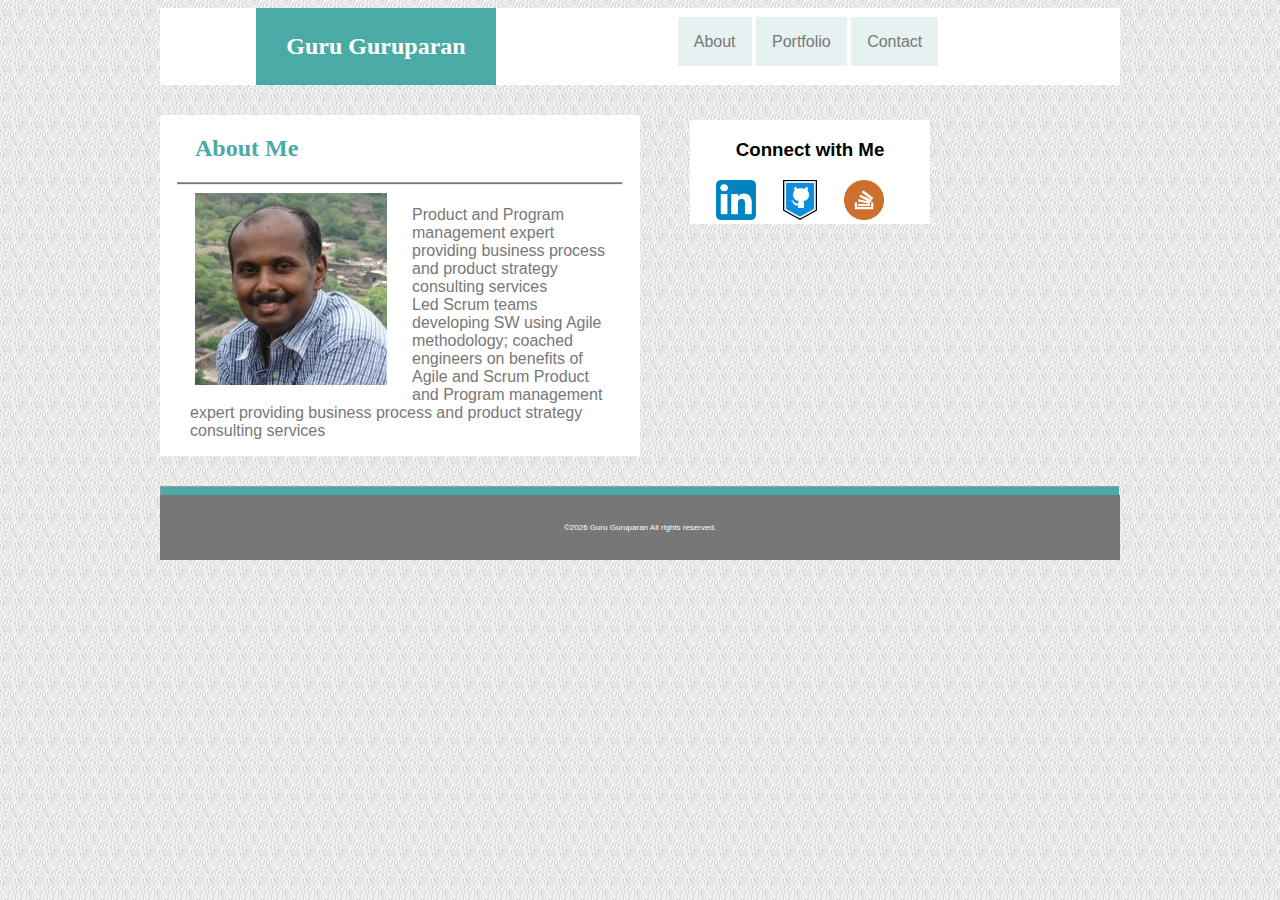
<file: index.html>
<!DOCTYPE html>
<html>
<head>
	<title>Guru Guruparan</title>
	<meta charset="utf-8">
	<!-- <link rel="stylesheet" type="text/css" href="assets/css/reset.css"> -->
	<link rel="stylesheet" type="text/css" href="assets/css/style.css">
</head>

<body>
	<div id="mainBackground">
		<div id="topBanner">
			<div id="nameDiv">
				<h1>Guru Guruparan</h1>
			</div>
			<div id="navTop">
				<ul>
					<li><a href="#">About</a></li>
					<li><a href="portfolio.html">Portfolio</a></li>
					<li><a href="contact.html">Contact</a></li>
				</ul>
			</div>
		</div>

		<div id="mainContainer">
			<h2>About Me</h2>
			<hr class="style7">
			<div id="imageDiv">	
				<img class="imgClass" src="assets\images\guruProfile.jpg" width="100%">
			</div>  <!--imageDiv -->
			<div>
				<p id="aboutMe">
					Product and Program management expert providing business process and product strategy consulting services 
					<br>
					Led Scrum teams developing SW using Agile methodology; coached engineers on benefits of Agile and Scrum
					Product and Program management expert providing business process and product strategy consulting services
				</p>
			</div>
		</div>  <!--mainContainer -->

		<div id="contactDiv">
			<h3>Connect with Me</h3>

			<a href="https://www.linkedin.com/in/guru-guruparan-ab9a24" target="_blank"><img class="socialLogo" src="assets\images\linkedin_logo.png" width="40" height="40" alt="LinkedIn Logo"></a>
			<a href="https://github.com/mullun" target="_blank"><img class="socialLogo" src="assets\images\github_logo.png" width="40" height="40" alt="GitHub Logo"></a>
			<a href="https://www.stackoverflow.com" target="_blank"><img class="socialLogo" src="assets\images\stackoverflow_logo.png" width="40" height="40" alt="StackOverFlow Logo"></a>
		</div>
		<br>
		<hr class="style8">
		<div id="copyrightBar">
			<p class="copyright">&copy;<script language="JavaScript" type="text/javascript">document.write((new Date()).getFullYear());</script> Guru Guruparan All rights reserved. </p>

		</div>
	</div>


</body>
</html>
</file>
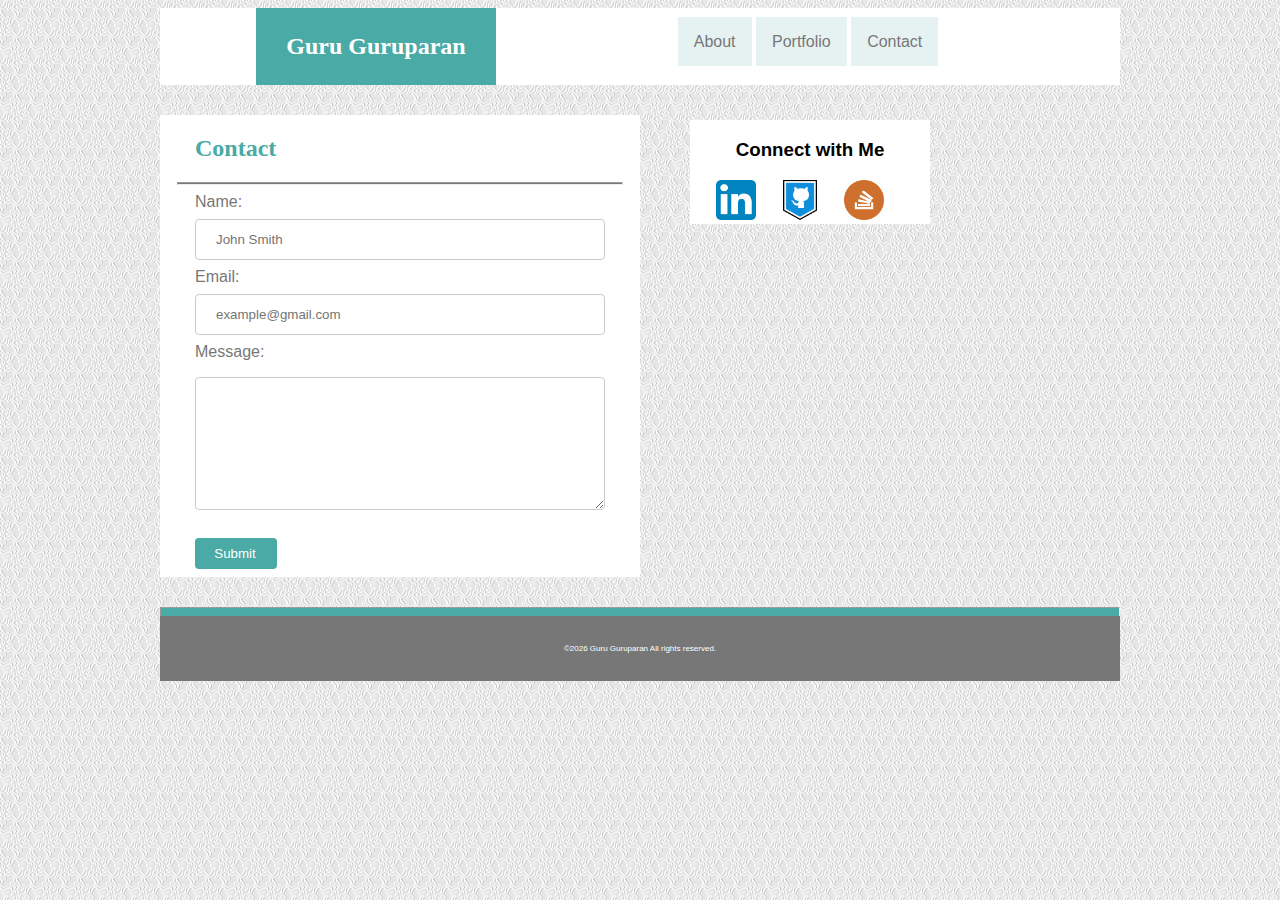
<file: contact.html>
<!DOCTYPE html>
<html>
<head>
	<title>Guruparan Contact</title>
	<meta charset="utf-8">
	<link rel="stylesheet" type="text/css" href="assets/css/style.css">
</head>

<body>
	<div id="mainBackground">
		<div id="topBanner">
			<div id="nameDiv">
				<h1>Guru Guruparan</h1>
			</div>
			<div id="navTop">
				<ul>
					<li><a href="index.html">About</a></li>
					<li><a href="portfolio.html">Portfolio</a></li>
					<li><a href="#">Contact</a></li>
				</ul>
			</div>
		</div>

			<div id="mainContainer"> <!--box to hold all the portfolio images -->
			<h2>Contact</h2>
			<hr class="style7">

			<div class="formContainer">
				<form action="action_page.php"  style="text-align: left;">
					Name:<br>
					<input type="text" name="firstname" placeholder="John Smith">
					<br>
					Email:<br>
					<input type="text" name="lastname" placeholder="example@gmail.com">
					<br>
					Message:<br>
					<p>
						<textarea name="message" cols="50" rows="10"></textarea>
					</p>
	<!-- 				<input type="text" name="message">
	 -->
					<input type="submit" value="Submit">
				</form>
			</div>

		</div>  <!--mainContainer;  box to hold all the portfolio images -->

		<div id="contactDiv">
			<h3>Connect with Me</h3>
			<a href="https://www.linkedin.com/in/guru-guruparan-ab9a24" target="_blank"><img class="socialLogo" src="assets\images\linkedin_logo.png" width="40" height="40" alt="LinkedIn Logo"></a>
			<a href="https://github.com/mullun" target="_blank"><img class="socialLogo" src="assets\images\github_logo.png" width="40" height="40" alt="GitHub Logo"></a>
			<a href="https://www.stackoverflow.com" target="_blank"><img class="socialLogo" src="assets\images\stackoverflow_logo.png" width="40" height="40" alt="StackOverFlow Logo"></a>
		</div>
		<br>
		<hr class="style8">
		<div id="copyrightBar">
			<p class="copyright">&copy;<script language="JavaScript" type="text/javascript">document.write((new Date()).getFullYear());</script> Guru Guruparan All rights reserved. </p>

		</div>
	</div> <!-- mainBackground -->
</body>
</file>
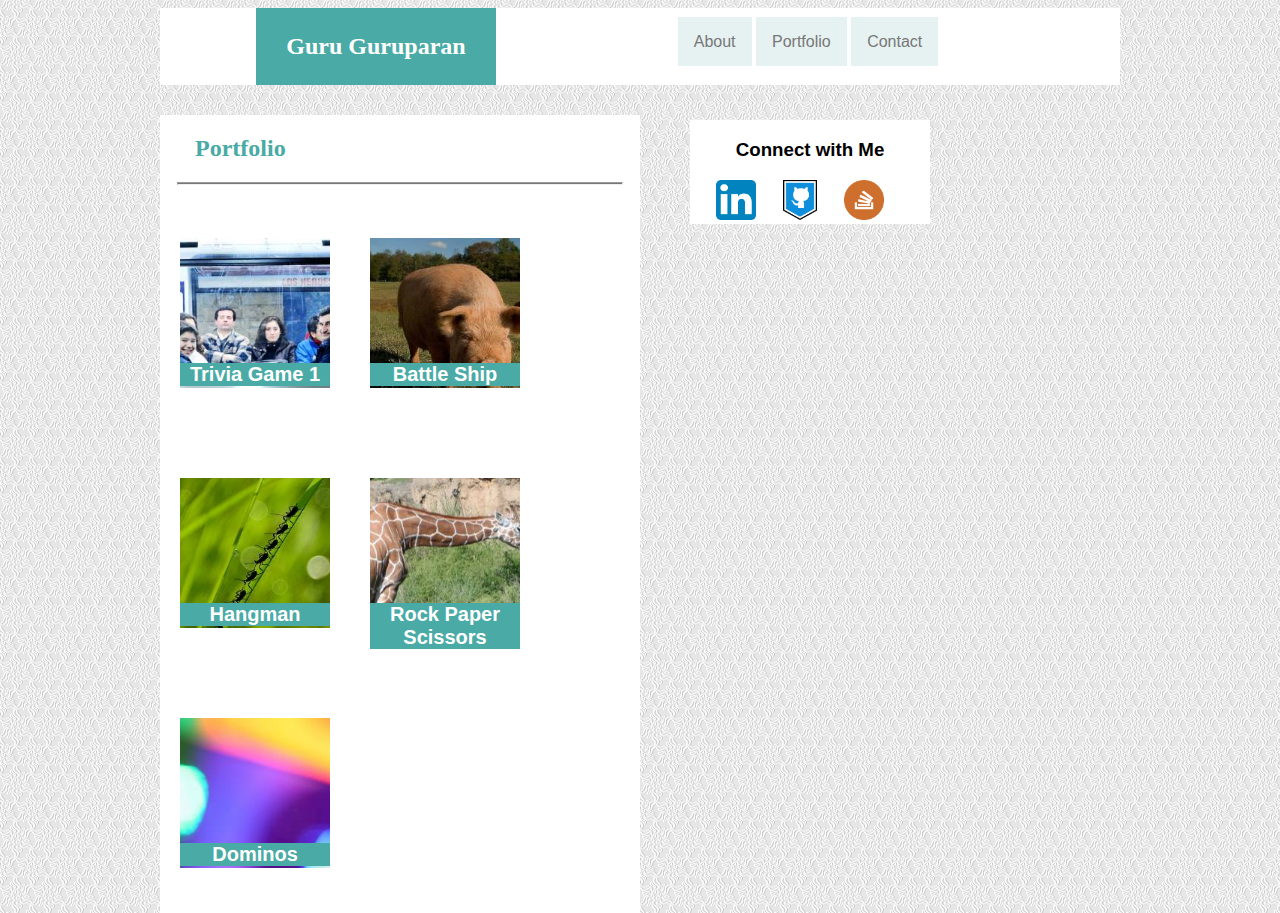
<file: portfolio.html>
<!DOCTYPE html>
<html>
<head>
	<title>Guruparan Portfolio</title>
	<meta charset="utf-8">
	<link rel="stylesheet" type="text/css" href="assets/css/style.css">
</head>

<body>
	<div id="mainBackground">
		<div id="topBanner">
			<div id="nameDiv">
				<h1>Guru Guruparan</h1>
			</div>
			<div id="navTop">
				<ul>
					<li><a href="index.html">About</a></li>
					<li><a href="#">Portfolio</a></li>
					<li><a href="contact.html">Contact</a></li>
				</ul>
			</div>
		</div>


		<div id="mainContainer"> <!--box to hold all the portfolio images -->

			<h2>Portfolio</h2>

			<hr class="style7">

			<div class="portImageContainerOne"> <!--box to hold one portfolo image and its text -->
	 			<h4><a href="#">Trivia Game 1</a></h4>
			</div>

			<div class="portImageContainerTwo">
	 			<h4><a href="#">Battle Ship</a></h4>
			</div>

			<div class="portImageContainerThree"> <!--box to hold one portfolo image and its text -->
	 			<h4><a href="#">Hangman</a></h4>
			</div>

			<div class="portImageContainerFour">
	 			<h4><a href="#">Rock Paper Scissors</a></h4>
			</div>

			<div class="portImageContainerFive">
	 			<h4><a href="#">Dominos</a></h4>
			</div>

		</div>  <!--mainContainer;  box to hold all the portfolio images -->



		<div id="contactDiv">
			<h3>Connect with Me</h3>
			<a href="https://www.linkedin.com/in/guru-guruparan-ab9a24" target="_blank"><img class="socialLogo" src="assets\images\linkedin_logo.png" width="40" height="40" alt="LinkedIn Logo"></a>
			<a href="https://github.com/mullun" target="_blank"><img class="socialLogo" src="assets\images\github_logo.png" width="40" height="40" alt="GitHub Logo"></a>
			<a href="https://www.stackoverflow.com" target="_blank"><img class="socialLogo" src="assets\images\stackoverflow_logo.png" width="40" height="40" alt="StackOverFlow Logo"></a>
		</div>
	</div>


</body>
</file>
<file: assets/css/style.css>
/* Applies to the whole document */
* {
  box-sizing: border-box;
  text-align: center;
}

#mainBackground {
	width: 960px;
	margin-right: auto;
	margin-left: auto;
}

#topBanner {
	background-color: white;
	overflow: auto;
}

#nameDiv {
	margin-left: 10%;
	width: 25%;
	background-color: #4aaaa5;
	color: white;
	padding-bottom: 9px;
	padding-top: 9px;
	font-size: 12px;
	font-family: Georgia, Times, 'Times New Roman', serif;
	float: left;
}


h4 a:link {
	text-decoration: none;
	color: #ffffff;
}

#navTop {
	margin-top: 25px;
}

#navTop a:link {
	text-decoration: none;
	color: #777777;
}

#navTop a:hover {
    background-color: #C2F2F0;
}

#navTop li {
	list-style-type: none;
	display: inline;
	padding: 16px;
	background-color: #E6F2F2;
	text-decoration: none;
}

#navTop li:hover {
    background-color: #C2F2F0;
}

#navTopContact {
	margin-top: 25px;
}

#navTopContact a:link {
	text-decoration: none;
	color: #777777;
}

#navTopContact a:hover {
    background-color: #C2F2F0;
}

#navTopContact li {
	list-style-type: none;
	display: inline;
	padding: 16px;
	background-color: #E6F2F2;
	text-decoration: none;
}

#navTopContact li:hover {
    background-color: #C2F2F0;
}

#mainContainer {    /* box to hold all the portfolio images  */
	width: 50%;
	overflow: auto;
	text-align: left;
	background-color: white;
	margin-top: 30px;
	float: left;
}

#mainContainerContact {    /* box to hold all the portfolio images  */
	width: 50%;
	overflow: auto;
	text-align: left;
	background-color: white;
	margin-top: 30px;
	float: left;
}

h2 {
	font-family: Georgia, Times, 'Times New Roman', serif;
	color: #4aaaa5;
	text-align: left;
	margin-left: 35px;
}

hr.style7 {
	color: #777777;
	background-color: #777777;
	height: 3px;
	width: 93%;
}

#imageDiv {
	float: left;
	max-width: 100%;
	margin-left: 35px;
	margin-right: 25px;
	margin-bottom: 10px;
}

.socialLogo {
	/*margin-left: 20px;*/
	margin-right: 20px;
}

#aboutMe {
	text-align: left;
	/*color: #C0CBCC;*/
	color: #777777;
	margin: 20px, 20px, 20px, 20px;
	padding-left: 30px;
	padding-right: 30px;
	padding-top: 5px;	
}

#contactDiv {
	width: 25%;
	float: left;
	background-color: white;
	margin-top: 35px;
	margin-left: 50px;
}

#contactDivContact {
	width: 25%;
	float: left;
	background-color: white;
	margin-top: 35px;
	margin-left: 50px;
}

.portImageContainer {   /* box to hold one portfolo image and its text */
	float: left;
	margin:20px;
	/*background-image: url("../images/200.jpg"); */
	background-color: orange;
	width:150px; 
	height:200px;
}

.portImageContainerOne {   /* box to hold one portfolo image and its text */
	float: left;
	margin:20px;
	background-image: url("../images/200.jpg"); 
	background-size: 200%;
	background-position: center center;
	background-repeat: no-repeat;
	width:150px; 
	height:200px;
}

.portImageContainerTwo {   /* box to hold one portfolo image and its text */
	float: left;
	margin:20px;
	background-image: url("../images/battleShip.jpg"); 
	background-size: 200%;
	background-position: center center;
	background-repeat: no-repeat;	width:150px; 
	height:200px;
}

.portImageContainerThree {   /* box to hold one portfolo image and its text */
	float: left;
	margin:20px;
	background-image: url("../images/hangMan.jpg"); 
	background-size: 200%;
	background-position: center center;
	background-repeat: no-repeat;	width:150px; 
	height:200px;
}

.portImageContainerFour {   /* box to hold one portfolo image and its text */
	float: left;
	margin:20px;
	background-image: url("../images/rockPaperScissors.jpg"); 
	background-size: 200%;
	background-position: center center;
	background-repeat: no-repeat;	width:150px; 
	height:200px;
}

.portImageContainerFive {   /* box to hold one portfolo image and its text */
	float: left;
	margin:20px;
	background-image: url("../images/rpgGame.jpg"); 
	background-size: 200%;
	background-position: center center;
	background-repeat: no-repeat;	width:150px; 
	width:150px; 
	height:200px;
}

.portImage {
	float: left;
	width: 150px;
	height: 200px;
    z-index: -1;
}

h4 {
	color: #ffffff;
	font-size: 20px;
	background-color: #4aaaa5;
	margin-top: 150px;
}

.portTitle {
	color: #ffffff;
	font-size: 20px;
	position: relative; 
   	top: 0px; 
   	left: 0px;
   	background-color: #4aaaa5;
   	/*width: 100%; */
   	z-index: 1;
}

.group:after {
  content: "";
  display: table;
  clear: both;
}

body {
	background-image: url("../images/light_grey_floral_motif.png");
	font-family: 'Arial', 'Helvetica Neue', Helvetica, sans-serif;
	width: 960px;
	margin-right: auto;
	margin-left: auto;
}

input[type=text], select {
    width: 100%;
    padding: 12px 20px;
    margin: 8px 0px;
    display: inline-block;
    border: 1px solid #ccc;
    border-radius: 4px;
    box-sizing: border-box;
    text-align: left;
    color: #777777;
}

input[type=submit] {
    width: 20%;
    background-color: #4aaaa5;
    color: white;
    padding-top: 8px;
    padding-left: 4px;
    padding-bottom: 8px;
    margin: 8px 0;
    border: none;
    border-radius: 4px;
    cursor: pointer;
    text-align: center;
}

input[type=submit]:hover {
    background-color: #34736F;
}

.formContainer {
	padding-left: 35px;
	padding-right: 35px;
	color: #777777;
}

textarea {
	width: 100%;
	height: 10em;
	border: 1px solid #ccc;
    border-radius: 4px;
    box-sizing: border-box;
}

hr.style8 {
	float: left;
	margin-top: 30px;
	color: #4aaaa5;
	background-color: #4aaaa5;
	height: 30px;
	width: 100%;
}


#copyrightBar {
	clear: both;
	background-color: #777777;
	padding-top: 20px;
	padding-bottom: 20px;
	width: 100%;
	margin-top: -29px;
	float: left;
	margin-left: auto;
	margin-right: auto;
	font-size: 8px;
	color: #ffffff;

}

@media screen and (max-width: 980px) and (min-width:769px)  {
	
	#mainBackground {
	width: 769px;
	}

	#imageDiv {
		max-width: 100%;
		margin-left: 35px;
		margin-right: 25px;
		margin-bottom: 10px;
	}

	#contactDivDown {
		width: 40%;
	}

	h1 {
		font-size: 16px;
	}

}

@media screen and (max-width: 768px) and (min-width:641px)  {
	
	#mainBackground {
	width: 641px;
	}

	#mainContainer {
		width: 100%;
		overflow: auto;
		text-align: left;
		background-color: white;
		margin-top: 30px;
		float: left;
	}

	#contactDiv {
		width: 100%;
		margin-left: 0px;
	}

		h1 {
		font-size: 16px;
	}

}

@media screen and (max-width: 640px) {

	#mainBackground {
	width: 300px;
	}
	
	#mainContainer {
		width: 100%;
		overflow: auto;
		text-align: left;
		background-color: white;
		margin-top: 30px;
		float: left;
	}

	#imageDiv {
		width: 100%;
		margin-left: auto;
		margin-right: auto;
		margin-bottom: 10px;
	}

	#contactDiv {
		width: 100%;
		margin-left: 0px;
	}

	#nameDiv {
		margin-left: 0px;
		width: 100%;
		background-color: #4aaaa5;
		color: white;
		padding-bottom: 0px;
		padding-top: 0px;
		font-size: 12px;
		font-family: Georgia, Times, 'Times New Roman', serif;
		float: left;
	}

	h1 {
		font-size: 16px;
	}

	#navTop li {
		list-style-type: none;
		display: inline;
		padding-top: 0px;
		margin-top: 5px;
		background-color: none;
		text-decoration: none;
		font-size: 12px;
	}
}
</file>
